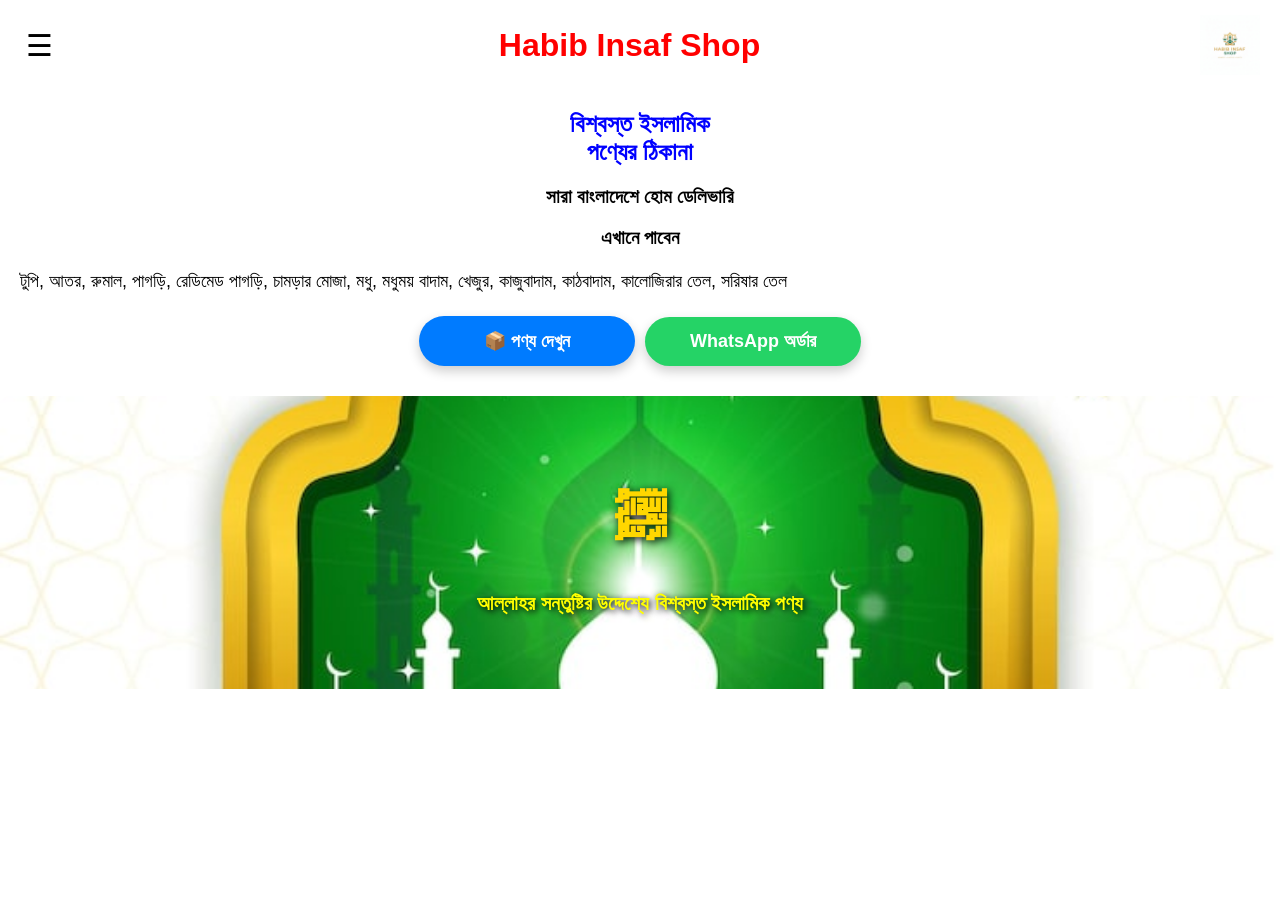
<file: index.html>
<!DOCTYPE html>
<html lang="bn">

<head>
    <meta charset="UTF-8">
    <meta name="viewport" content="width=device-width, initial-scale=1.0">
    <title>Habib Insaf Shop</title>
    <link rel="stylesheet" href="style.css">
</head>

<body>

<header>

    <button class="menu-btn" onclick="menuOpen()">☰</button>

    <div class="brand">
        <h1>Habib Insaf Shop</h1>
    </div>

    <img src="IMG-20251105-WA0021.jpg" alt="Habib Insaf Shop Logo" class="logo">

</header>

<nav id="menu" class="menu">
    <a href="index.html">🏠 হোম</a>
    <a href="products.html">📦 পণ্যসমূহ</a>
    <a href="https://wa.me/8801797482599">💬 WhatsApp</a>
    <a href="contact.html">📞 যোগাযোগ</a>
    <a href="admin.html">🔐 Admin Panel</a>
</nav>

<h2>বিশ্বস্ত ইসলামিক<br>পণ্যের ঠিকানা</h2>

<h3>সারা বাংলাদেশে হোম ডেলিভারি</h3>

<h3>এখানে পাবেন</h3>

<p>
টুপি, আতর, রুমাল, পাগড়ি, রেডিমেড পাগড়ি, চামড়ার মোজা, মধু, মধুময় বাদাম, খেজুর, কাজুবাদাম, কাঠবাদাম, কালোজিরার তেল, সরিষার তেল
</p>

<div class="buttons">

    <a href="products.html" class="product-btn">
        📦 পণ্য দেখুন
    </a>

    <a href="https://wa.me/8801797482599" class="whatsapp-btn">
        WhatsApp অর্ডার
    </a>

</div>
<section class="islamic-banner">
    <h2>﷽</h2>
    <p>আল্লাহর সন্তুষ্টির উদ্দেশ্যে বিশ্বস্ত ইসলামিক পণ্য</p>
</section>
<script src="script.js"></script>

</body>
</html>
</file>
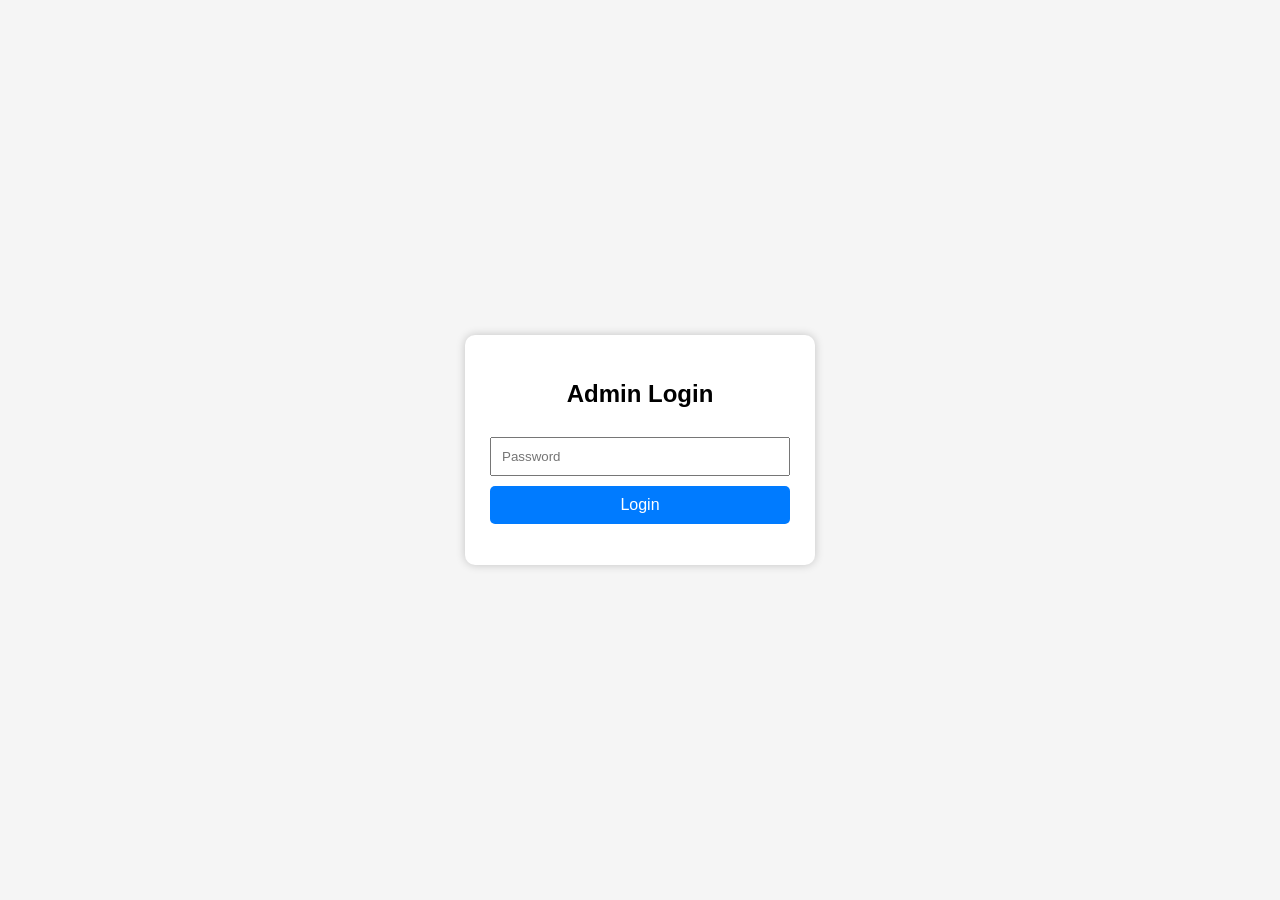
<file: admin.html>
<!DOCTYPE html>
<html lang="bn">
<head>
<meta charset="UTF-8">
<meta name="viewport" content="width=device-width, initial-scale=1.0">
<title>Admin Login</title>

<style>
body{
    font-family: Arial, sans-serif;
    background:#f5f5f5;
    display:flex;
    justify-content:center;
    align-items:center;
    height:100vh;
    margin:0;
}
.box{
    background:#fff;
    padding:25px;
    border-radius:10px;
    box-shadow:0 0 10px rgba(0,0,0,.2);
    width:300px;
}
h2{
    text-align:center;
}
input{
    width:100%;
    padding:10px;
    margin:10px 0;
    box-sizing:border-box;
}
button{
    width:100%;
    padding:10px;
    background:#007BFF;
    color:white;
    border:none;
    border-radius:5px;
    font-size:16px;
}
</style>
</head>

<body>

<div class="box">
<h2>Admin Login</h2>

<input type="password" id="password" placeholder="Password">

<button onclick="login()">Login</button>

<p id="msg"></p>
</div>

<script>
function login(){
    var user=document.getElementById("username").value;
    var pass=document.getElementById("password").value;

    if(user=="admin" && pass=="123456"){
        window.location.href="dashboard.html";
    }else{
        document.getElementById("msg").innerHTML="ভুল Username বা Password";
        document.getElementById("msg").style.color="red";
    }
}
</script>

</body>
</html>
</file>
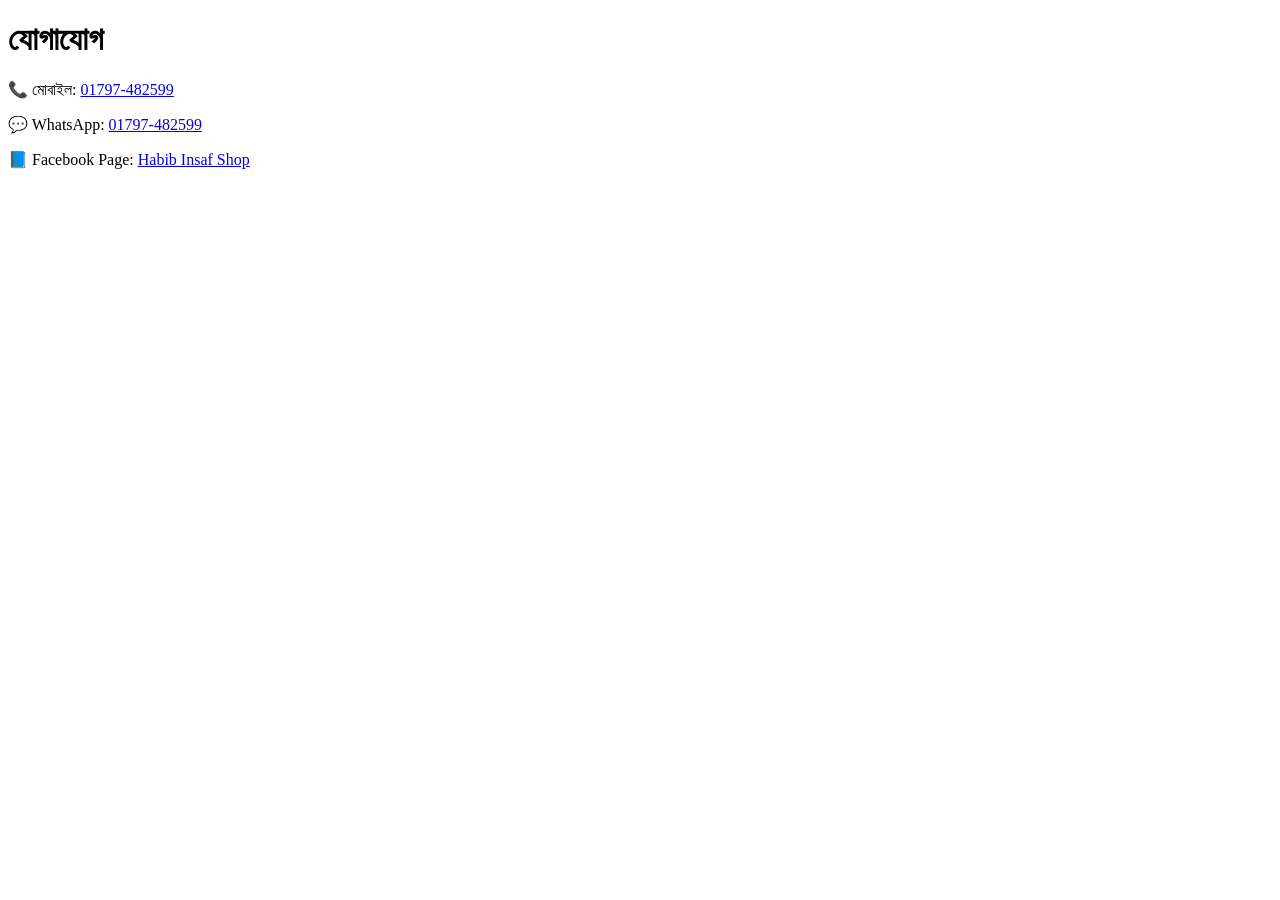
<file: contact.html>
<!DOCTYPE html>
<html lang="bn">

<head>
    <meta charset="UTF-8">
    <meta name="viewport" content="width=device-width, initial-scale=1.0">
    <title>যোগাযোগ - Habib Insaf Shop</title>
</head>

<body>

<h1>যোগাযোগ</h1>

<p>📞 মোবাইল: <a href="tel:+8801797482599">01797-482599</a></p>

<p>💬 WhatsApp:
<a href="https://wa.me/8801797482599">01797-482599</a>
</p>

<p>📘 Facebook Page:
<a href="https://www.facebook.com/share/1Siac4vRw1/" target="_blank">
Habib Insaf Shop
</a>
</p>

</body>
</html></>
</file>
<file: style.css>
body{
    background: white;
    font-family: Arial, sans-serif;
    margin: 0;
}

header{
    display: flex;
    justify-content: space-between;
    align-items: center;
    padding: 15px 20px;
}

.menu-btn{
    font-size: 30px;
    background: none;
    border: none;
    cursor: pointer;
}

.brand{
    flex: 1;
    text-align: center;
}

.brand h1{
    color: red;
    margin: 0;
    font-size: 32px;
}

.logo{
    width: 60px;
    height: 60px;
}

h2{
    color: blue;
    text-align: center;
}

h3{
    text-align: center;
}

p{
    color: black;
    font-size: 18px;
    padding: 0 20px;
    line-height: 1.6;
}

.buttons{
    display: flex;
    justify-content: center;
    align-items: center;
    gap: 10px;
    margin-top: 20px;
    flex-wrap: nowrap;
}

.product-btn,
.whatsapp-btn{
    display: inline-block;
    white-space: nowrap;
    text-decoration: none;
    padding: 14px 18px;
    border-radius: 50px;
    font-size: 18px;
    font-weight: bold;
    color: white;
    text-align: center;
    flex: 1;
    max-width: 180px;
    box-shadow: 0 5px 12px rgba(0,0,0,0.2);
    transition: 0.3s;
}

.product-btn{
    background: #007BFF;
}

.product-btn:hover{
    background: #0056b3;
    transform: scale(1.05);
}

.whatsapp-btn{
    background: #25D366;
}

.whatsapp-btn:hover{
    background: #1EBE57;
    transform: scale(1.05);
}

/* মেনুর ডিজাইন */
.menu{
    display: none;
    position: absolute;
    top: 80px;
    left: 10px;
    width: 220px;
    background: white;
    border-radius: 8px;
    box-shadow: 0 2px 10px rgba(0,0,0,0.2);
    overflow: hidden;
    z-index: 1000;
}

.menu a{
    display: block;
    padding: 12px 20px;
    text-decoration: none;
    color: black;
    font-size: 18px;
    border-bottom: 1px solid #ddd;
}

.menu a:last-child{
    border-bottom: none;
}

.menu a:hover{
    background: #f2f2f2;
}

.product-card{
    background: white;
    margin: 15px;
    padding: 15px;
    border-radius: 10px;
    box-shadow: 0 2px 8px rgba(0,0,0,0.15);
}

.product-card h3{
    margin-top: 0;
    color: #007BFF;
}

.islamic-banner{
    margin-top: 30px;
    padding: 50px 20px;
    background: url("islamic-illustration-background-with-mosque-lanterns_47987-28445.jpg") center/cover no-repeat;
    text-align: center;
    border-radius: 10px;
    overflow: hidden;
}

.islamic-banner h2{
    font-size: 50px;
    color: gold;
    text-shadow: 2px 2px 8px black;
}

.islamic-banner p{
    color: yellow;
    font-size: 20px;
    font-weight: bold;
    text-shadow: 2px 2px 6px black;
}
</file>
